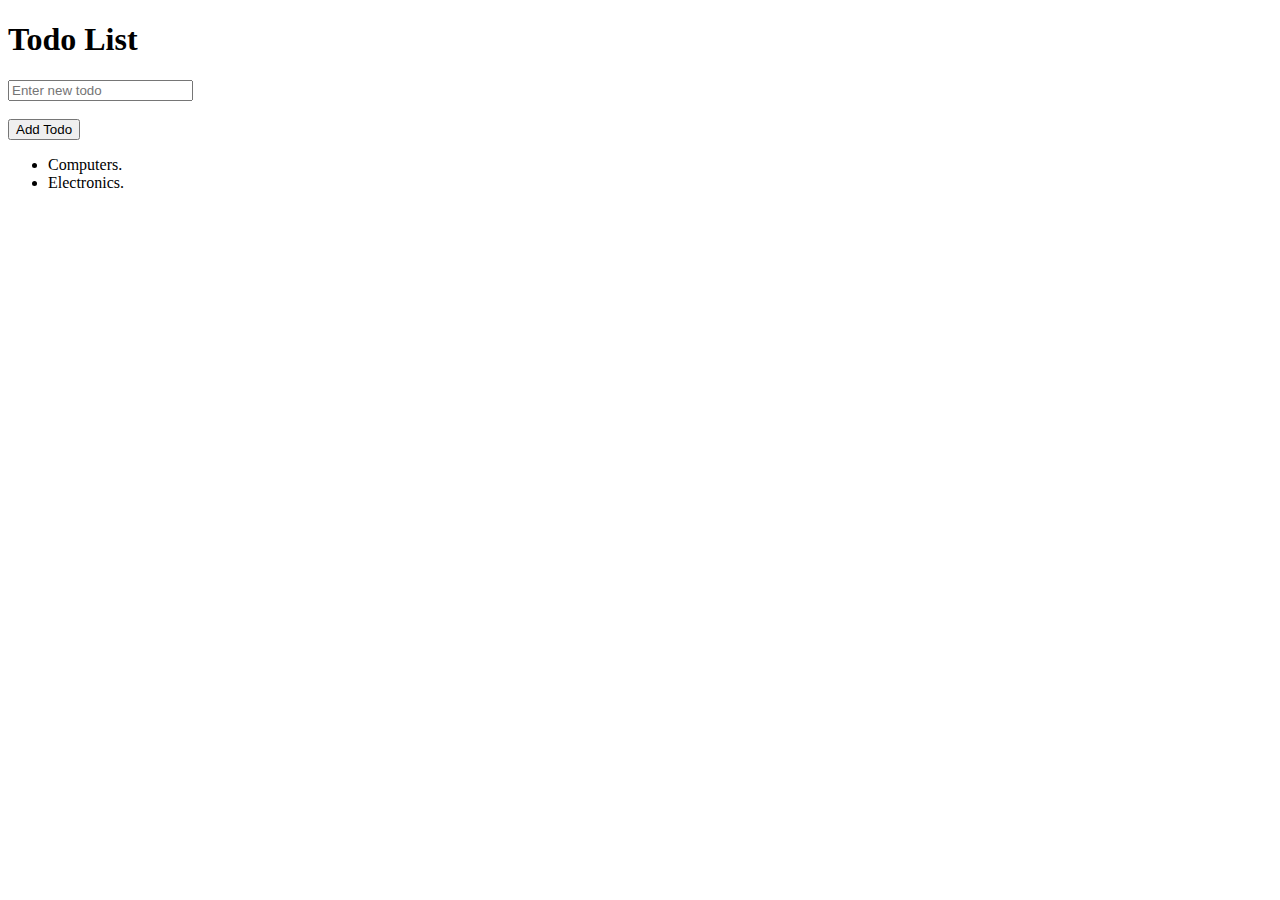
<file: Java-Script-Assesment/Assesment-test3-Todo-list.html>
<!DOCTYPE html>
<html lang="en">
<head>
    <meta charset="UTF-8">
    <meta name="viewport" content="width=device-width, initial-scale=1.0">
    <title>Document</title>
</head>
<body>
    <h1>Todo List</h1>
    <input type="text" id="todoInput" placeholder="Enter new todo"> <br> <br>
    <button id="addTodoButton">Add Todo</button>
    
    <ul id="todoList">
        <li>Computers.</li>
        <li>Electronics.</li>
    </ul>

    <script>
        // Get references to the input field, button, and the todo list
const todoInput = document.getElementById('todoInput');
const addTodoButton = document.getElementById('addTodoButton');
const todoList = document.getElementById('todoList');

// Add an event listener to the button
addTodoButton.addEventListener('click', function() {
    // Get the value from the input field
    const newTodo = todoInput.value;

    // Only add the new todo if the input is not empty
    if (newTodo.trim() !== "") {
        // Create a new list item
        const newListItem = document.createElement('li');
        // Set the text of the list item to the value from the input field
        newListItem.textContent = newTodo;

        // Append the new list item to the todo list
        todoList.appendChild(newListItem);

        // Clear the input field after adding the todo item
        todoInput.value = "";
    } else {
        alert("Please enter a todo item.");
    }
});

    </script>
</body>
</html>
</file>
